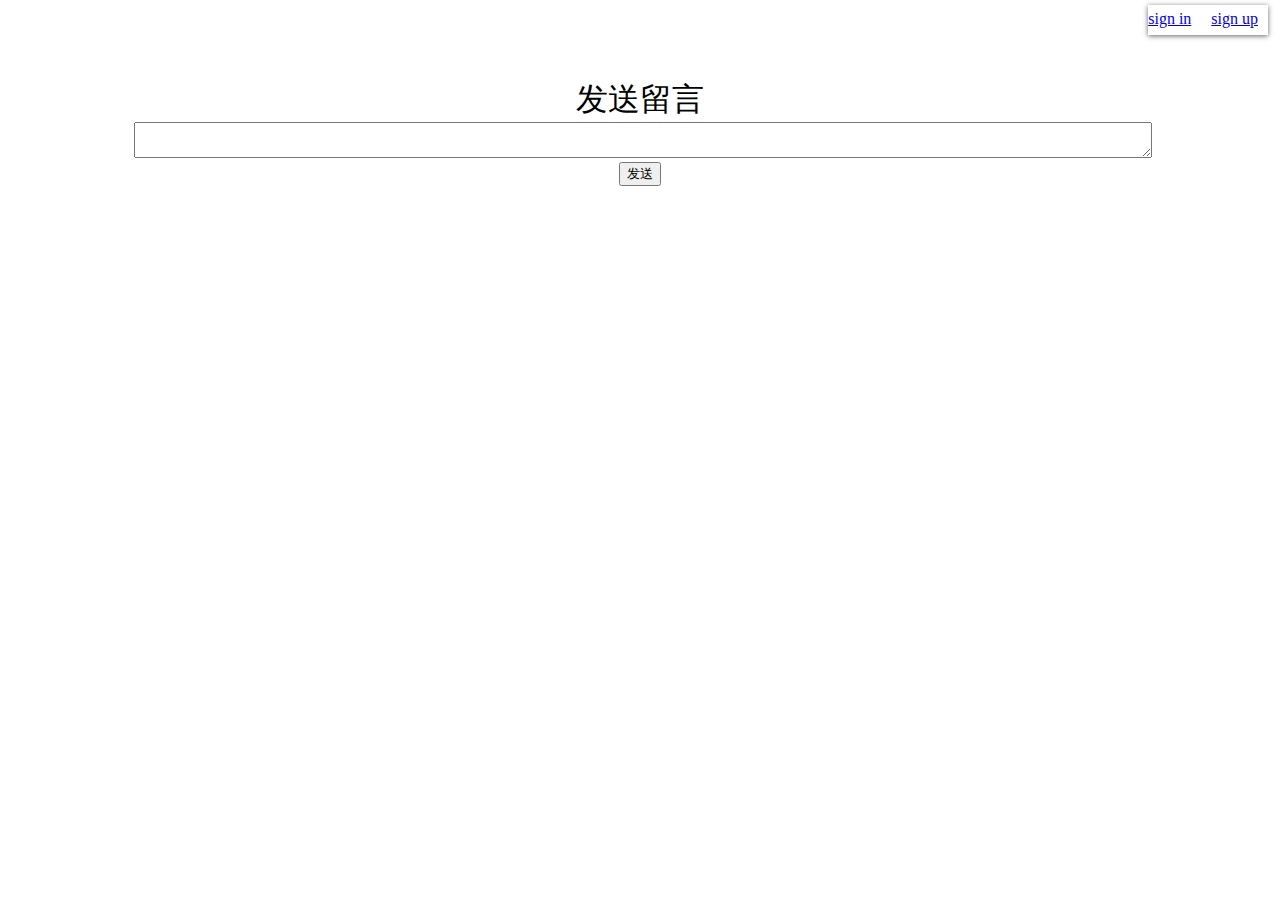
<file: index.html>
<!DOCTYPE html>
<html lang="en">
<head>
    <meta charset="UTF-8">
    <title>留言板</title>
    <link rel="stylesheet" type="text/css" href="css/index.css"/>
    <script src="js/jquery-3.3.1.js"></script>
    <script src="js/jquery.cookie.js"></script>
    <script src="js/index.js"></script>
</head>
<body>
    <div id="p-personal">
        <div id="myname" style="display: none;float: left"></div>
        <div id="isin" style="display: none;">已登录</div>
        <div id="sign">
            <div id="in">
                <a href="sign_in.html">sign in</a>
            </div>
            <div id="up">
                <a href="register.html">sign up</a>
            </div>
        </div>
    </div>
    <div style="height: 60px;float: end"></div>
    <div id="main">

    </div>
    <div id="send">
        <div class="a">发送留言</div>
        <div class="textarea"><textarea></textarea></div>
        <div class="button"><button onclick="send();">发送</button></div>
    </div>
</body>
</html>
</file>
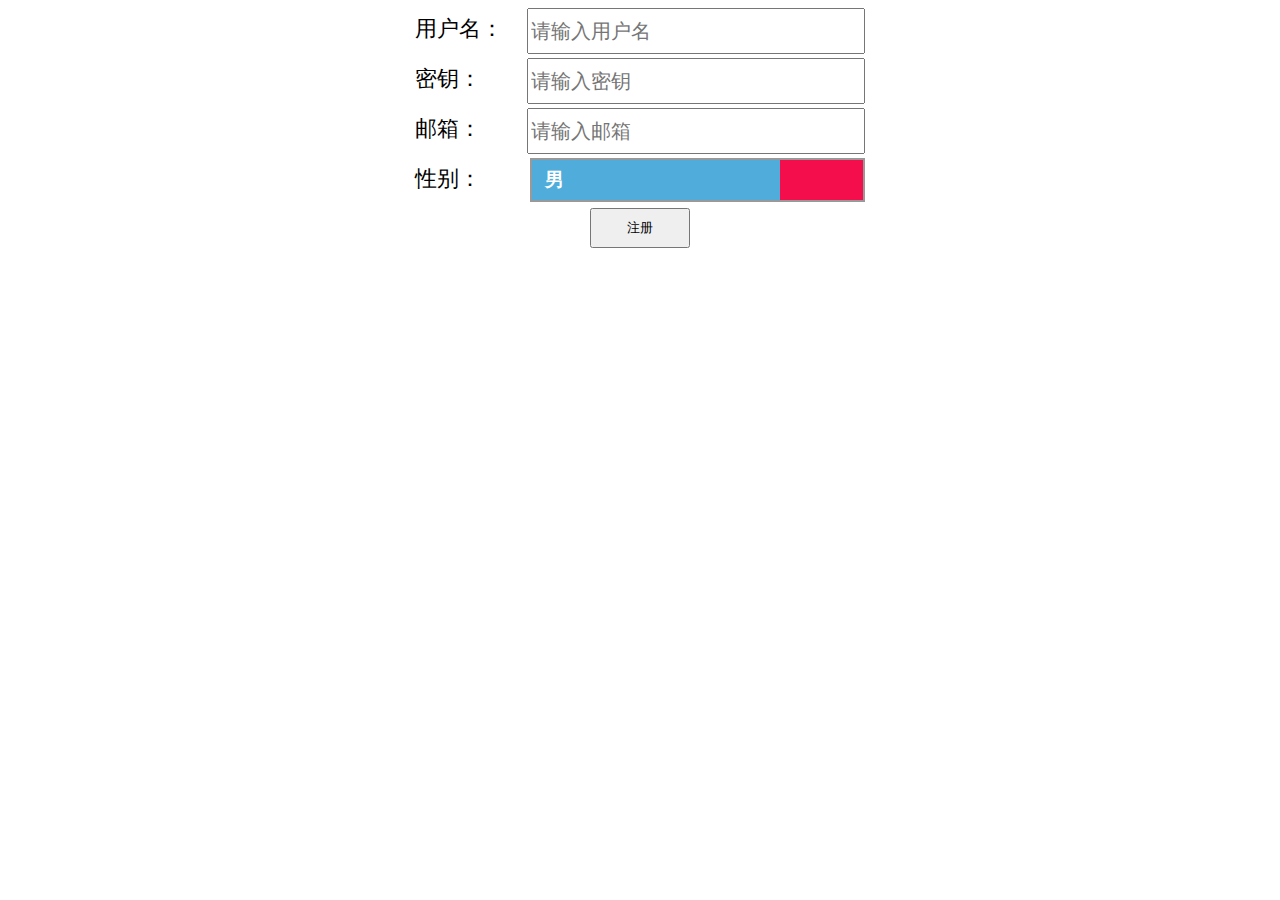
<file: register.html>
<!DOCTYPE html>
<html lang="en">
    <head>
        <meta charset="UTF-8">
        <title>注册</title>
        <script src="js/jquery-3.3.1.js"></script>

        <script src="js/register.js"></script>
        <link rel="stylesheet" type="text/css" href="css/register.css"/>
        <!--部分源码来自ACFUN
                        https://github.com/erdouzhang/switch
                        -->
    </head>
    <body>
        <div id="main">
            <div id="signroot">
                <div class="area">
                    <div class="txt"><a>用户名：</a></div>
                    <div class="asm"><input placeholder="请输入用户名"></div>
                </div>
                <div class="area">
                    <div class="txt"><a>密钥：</a></div>
                    <div class="asm"><input placeholder="请输入密钥" type="password"></div>
                </div>
                <div class="area">
                    <div class="txt"><a>邮箱：</a></div>
                    <div class="asm"><input placeholder="请输入邮箱"></div>
                </div>
                <div class="area">
                    <div class="txt"><a>性别：</a></div>
                    <div style="width: 335px;float: right;">
                        <input type="checkbox" name="onoffswitch" class="onoffswitch-checkbox" id="myonoffswitch" checked  data-name="sax">
                        <label class="onoffswitch-label" for="myonoffswitch">
                            <span class="onoffswitch-inner"></span>
                        </label>
                    </div>
                </div>
                <div style="text-align: center;"><button id="B21" style="text-align: center;width: 100px;height: 40px;" onclick="register()">注册</button></div>
                <div style="text-align: center;display: none;" id="tr"><div>
                    <span class="l-1"></span>
                    <span class="l-2"></span>
                    <span class="l-3"></span>
                    <span class="l-4"></span>
                    <span class="l-5"></span>
                    <span class="l-6"></span>
                </div></div>
            </div>
        </div>
    </body>
</html>
</file>
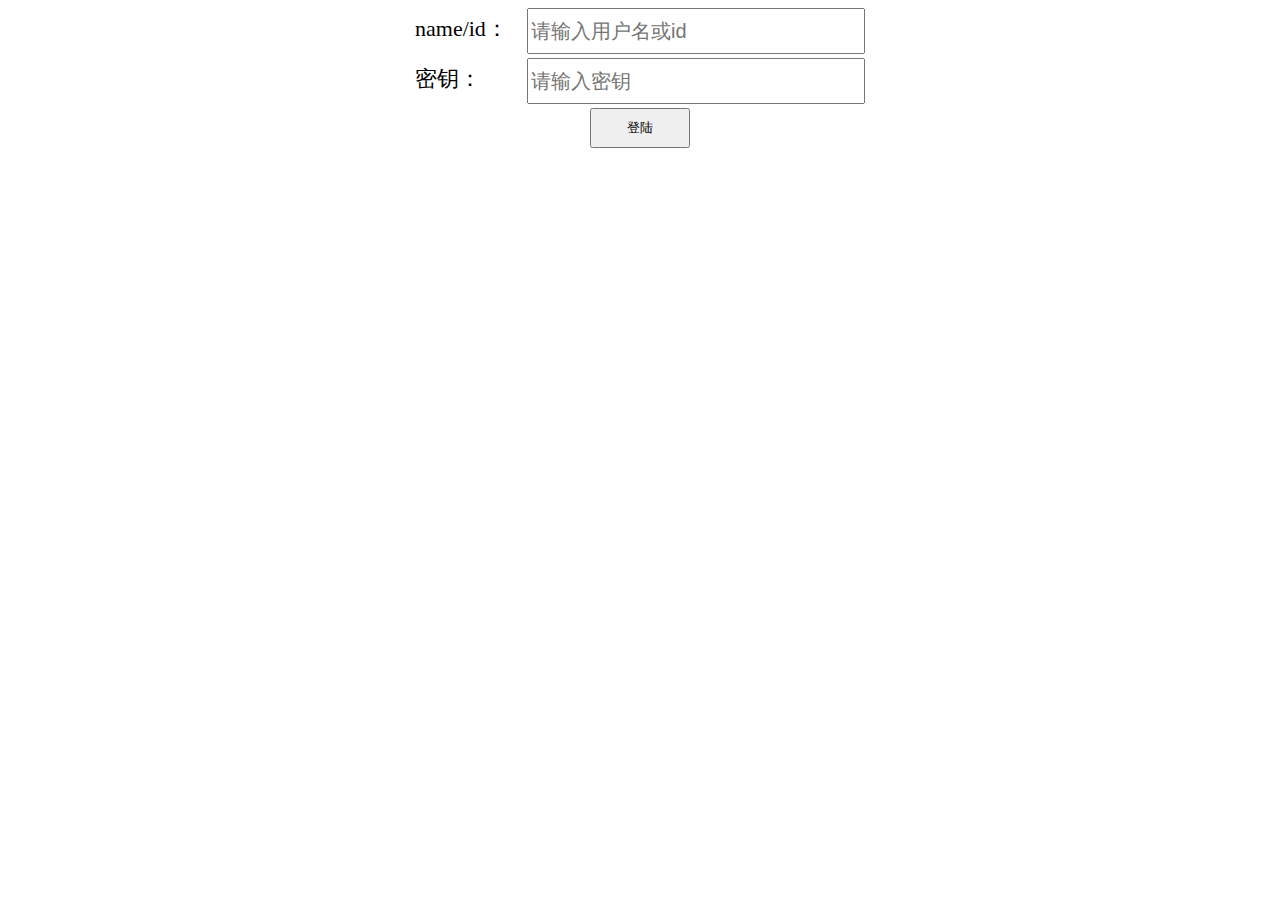
<file: sign_in.html>
<!DOCTYPE html>
<html lang="en">
    <head>
        <meta charset="UTF-8">
        <title>登陆</title>
        <script src="js/jquery-3.3.1.js"></script>
        <link rel="stylesheet" type="text/css" href="css/register.css"/>
        <script src="js/jquery.cookie.js"></script>
        <script src="js/sign_in.js"></script>
    </head>
    <body>
    <div id="main">
        <div id="signroot">
            <div class="area">
                <div class="txt"><a>name/id：</a></div>
                <div class="asm"><input placeholder="请输入用户名或id"></div>
            </div>
            <div class="area">
                <div class="txt"><a>密钥：</a></div>
                <div class="asm"><input placeholder="请输入密钥" type="password"></div>
            </div>
            <div style="text-align: center;"><button id="B21" style="text-align: center;width: 100px;height: 40px;" onclick="sign()">登陆</button></div>
            <div style="text-align: center;display: none;" id="tr"><div>
                <span class="l-1"></span>
                <span class="l-2"></span>
                <span class="l-3"></span>
                <span class="l-4"></span>
                <span class="l-5"></span>
                <span class="l-6"></span>
            </div></div>
        </div>
    </div>

    </body>
</html>
</file>
<file: css/index.css>
#p-personal {
    background-color: rgba(255,255,255,0.8);
    padding: 5px 10px 5px 0;
    box-shadow: #666 0 1px 5px;
}
#p-personal {
    right: 1em;
}
#p-personal {
    position: absolute;
    top: 0.33em;
    right: 0.75em;
    z-index: 100;
    -webkit-transition: all 0.6s;
    -moz-transition: all 0.6s;
    -o-transition: all 0.6s;
}
#p-personal:hover{
    box-shadow:0 0 40px 5px rgba(102,204,255,0.6);
}
.sign a {
    display: block;
    color: #333;
    height: 46px;
}
#myname {
    color: #4FACDB;
}
#sign #in{
    float: left;
    min-width: 20px;
    min-height: 20px;
    margin-right: 20px;
}
#sign #up{
    float: left;
    min-width: 20px;
    min-height: 20px;
}
#main{
    overflow-y: unset;
    z-index: 1;
}
#isin{}

#main .message{
    -webkit-transition: all 0.4s;
    -moz-transition: all 0.4s;
    -o-transition: all 0.4s;
    width: 80%;
    min-height: 100px;
    box-shadow:0 0 40px 5px rgba(102,204,255,0.2);
    margin:  10px auto 10px auto;
}
#main .message:hover{
    box-shadow:0 0 40px 5px rgba(102,204,255,0.6);
}
#main .message .top{
    height: 15px;
    width: 100%;
}
#main .message .top .name{
    font-family: monospace;
    position: relative;
    left: 20px;
    float: left;
}
#main .message .top .name a{
    color: #666666;
}
#main .message .top .date{
    position: relative;
    float: left;
    left: 30px;
    font-family: monospace;
}
#main .message .top .command{
    margin-right: auto;
    float: right;
    text-align: right;
}

#main .message .data{
    margin: 10px 10px 10px 10px;
    word-wrap:break-word;
}

#send{
    margin:  10px auto 10px auto;
    width: 80%;
    height: 200px;
}
#send .a{
    margin:  auto auto auto auto;
    position: relative;
    text-align: center;
    font-size: 32px;
}

#send .textarea{
    margin:  auto auto auto auto;
}
#send .textarea textarea{
    width: 100%;
    height: 100%;
}
#send .button{
    margin:  auto auto auto auto;
    text-align: center;
}
#send .button button{text-align: center;}
</file>
<file: css/register.css>
#main{
    display: flex;
    justify-content: center;
    align-items: center;
}
#signroot{
}
.area{
    width: 450px;
    height: 50px;
}
.area .txt{
    padding-top: 6px;
    font-size: 22px;
    float: left;
}
.area .asm{
    float: right;
}
.area .asm input{
    float: left;
    width: 330px;
    height: 40px;
    font-size: 20px;
    transform: none;
    line-height: 40px;
 }
.onoffswitch {
    position: relative;
    width: 83px;
    -webkit-user-select: none;
    -moz-user-select: none;
    -ms-user-select: none;
}
.onoffswitch-checkbox {
    display: none;
}
.onoffswitch-label {
    display: block;
    overflow: hidden;
    cursor: pointer;
    border: 2px solid #999999;

}
.onoffswitch-inner {
    display: block;
    width: 150%;
    margin-left: -50%;
    transition: margin 0.3s ease-in-out 0s;
    height: 40px;
}
.onoffswitch-inner:before,
.onoffswitch-inner:after {
    display: block;
    float: left;
    width: 50%;
    height: 40px;
    padding: 0;
    line-height: 40px;
    font-size: 19px;
    color: white;
    font-family: Trebuchet, Arial, sans-serif;
    font-weight: bold;
    box-sizing: border-box;
}
.onoffswitch-inner:before {
    content: "男";
    padding-left: 13px;
    background-color: #4FACDB;
    color: #FFFFFF;
}
.onoffswitch-inner:after {
    content: "女";
    padding-right: 13px;
    background-color: #F50E4C;
    color: #FAFAFA;
    text-align: right;
}

.onoffswitch-checkbox:checked+.onoffswitch-label .onoffswitch-inner {
    margin-left: 0;
}
#B21{}
span[class*="l-"] {
    height: 8px; width: 8px;
    background: #000;
    display: inline-block;
    margin: 24px 4px;

    border-radius: 100%;
    -webkit-border-radius: 100%;
    -moz-border-radius: 100%;

    -webkit-animation: loader 4s infinite;
    -webkit-animation-timing-function: cubic-bezier(0.030, 0.615, 0.995, 0.415);
    -webkit-animation-fill-mode: both;
    -moz-animation: loader 4s infinite;
    -moz-animation-timing-function: cubic-bezier(0.030, 0.615, 0.995, 0.415);
    -moz-animation-fill-mode: both;
    -ms-animation: loader 4s infinite;
    -ms-animation-timing-function: cubic-bezier(0.030, 0.615, 0.995, 0.415);
    -ms-animation-fill-mode: both;
    animation: loader 4s infinite;
    animation-timing-function: cubic-bezier(0.030, 0.615, 0.995, 0.415);
    animation-fill-mode: both;
}
@-webkit-keyframes loader {
    0% {-webkit-transform: translateX(-30px); opacity: 0;}
    25% {opacity: 1;}
    50% {-webkit-transform: translateX(30px); opacity: 0;}
    100% {opacity: 0;}
}
@-moz-keyframes loader {
    0% {-moz-transform: translateX(-30px); opacity: 0;}
    25% {opacity: 1;}
    50% {-moz-transform: translateX(30px); opacity: 0;}
    100% {opacity: 0;}
}

@-ms-keyframes loader {
    0% {-ms-transform: translateX(-30px); opacity: 0;}
    25% {opacity: 1;}
    50% {-ms-transform: translateX(30px); opacity: 0;}
    100% {opacity: 0;}
}
span.l-1 {-webkit-animation-delay: 1s;animation-delay: 1s;-ms-animation-delay: 1s;-moz-animation-delay: 1s;}
span.l-2 {-webkit-animation-delay: 0.8s;animation-delay: 0.8s;-ms-animation-delay: 0.8s;-moz-animation-delay: 0.8s;}
span.l-3 {-webkit-animation-delay: 0.6s;animation-delay: 0.6s;-ms-animation-delay: 0.6s;-moz-animation-delay: 0.6s;}
span.l-4 {-webkit-animation-delay: 0.4s;animation-delay: 0.4s;-ms-animation-delay: 0.4s;-moz-animation-delay: 0.4s;}
span.l-5 {-webkit-animation-delay: 0.2s;animation-delay: 0.2s;-ms-animation-delay: 0.2s;-moz-animation-delay: 0.2s;}
span.l-6 {-webkit-animation-delay: 0s;animation-delay: 0s;-ms-animation-delay: 0;-moz-animation-delay: 0s;}
#tr{}
</file>
